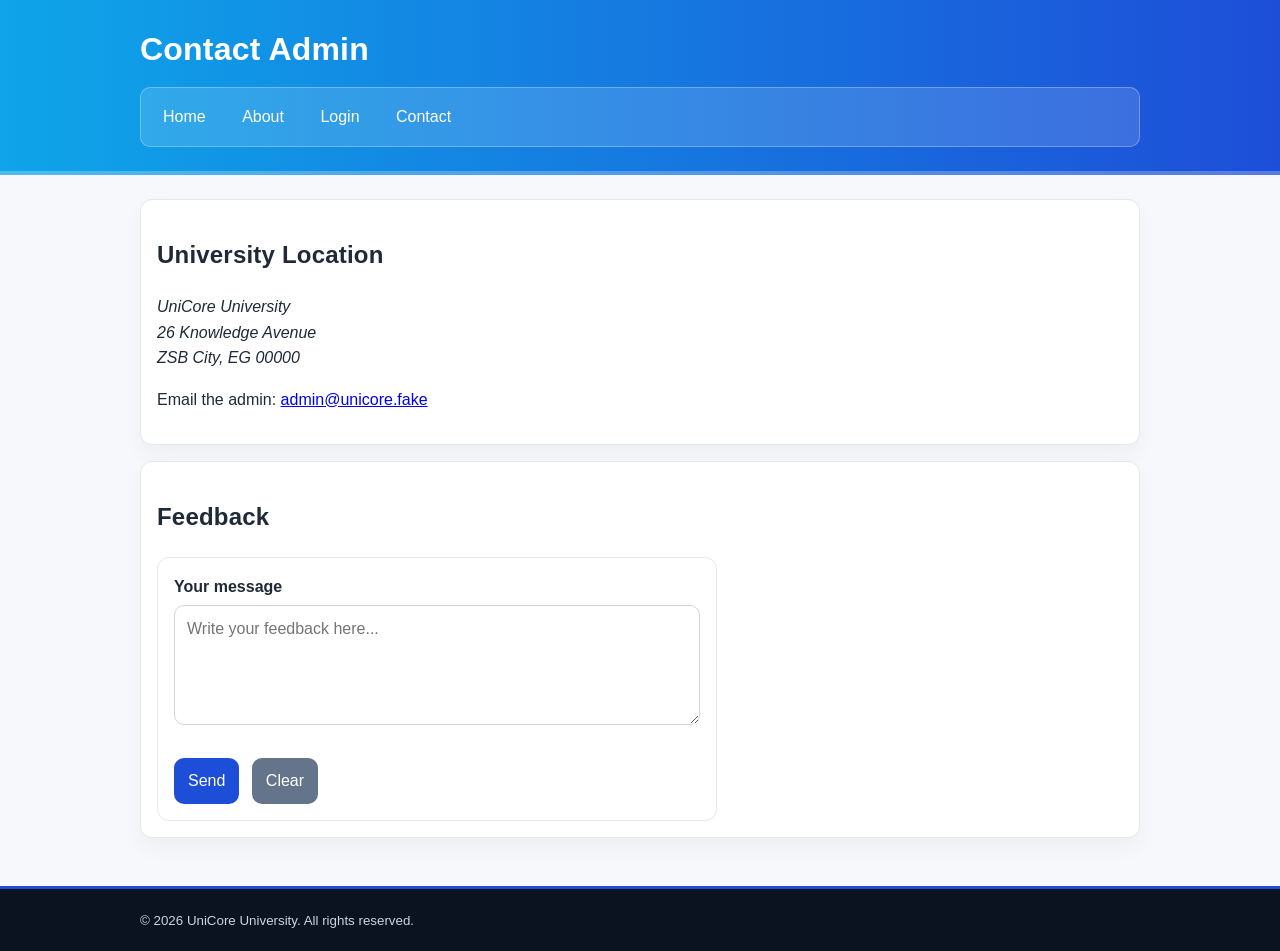
<file: HTML/UniCore_Pages/contact.html>
<!DOCTYPE html>
<html lang="en">
<head>
  <meta charset="UTF-8">
  <meta name="viewport" content="width=device-width, initial-scale=1.0">
  <title>UniCore - Contact Admin</title>
  <link rel="stylesheet" href="style.css">
</head>
<body>
  <header>
    <div class="container">
      <h1>Contact Admin</h1>
      <nav aria-label="Main navigation">
        <a href="index.html">Home</a>
        <a href="index.html#about">About</a>
        <a href="register.html">Login</a>
        <a href="contact.html">Contact</a>
      </nav>
    </div>
  </header>

  <main class="container">
    <section class="card">
      <h2>University Location</h2>
      <address>
        UniCore University<br>
        26 Knowledge Avenue<br>
        ZSB City, EG 00000
      </address>

      <p>
        Email the admin:
        <a href="mailto:admin@unicore.fake">admin@unicore.fake</a>
      </p>
    </section>

    <section class="card" style="margin-top: 16px;">
      <h2>Feedback</h2>
      <form action="#">
        <label for="feedback">Your message</label>
        <textarea id="feedback" name="feedback" placeholder="Write your feedback here..."></textarea>
        <br><br>
        <button type="submit">Send</button>
        <button type="reset">Clear</button>
      </form>
    </section>
  </main>

  <footer>
    <div class="container">
      <small>&copy; 2026 UniCore University. All rights reserved.</small>
    </div>
  </footer>
</body>
</html>
</file>
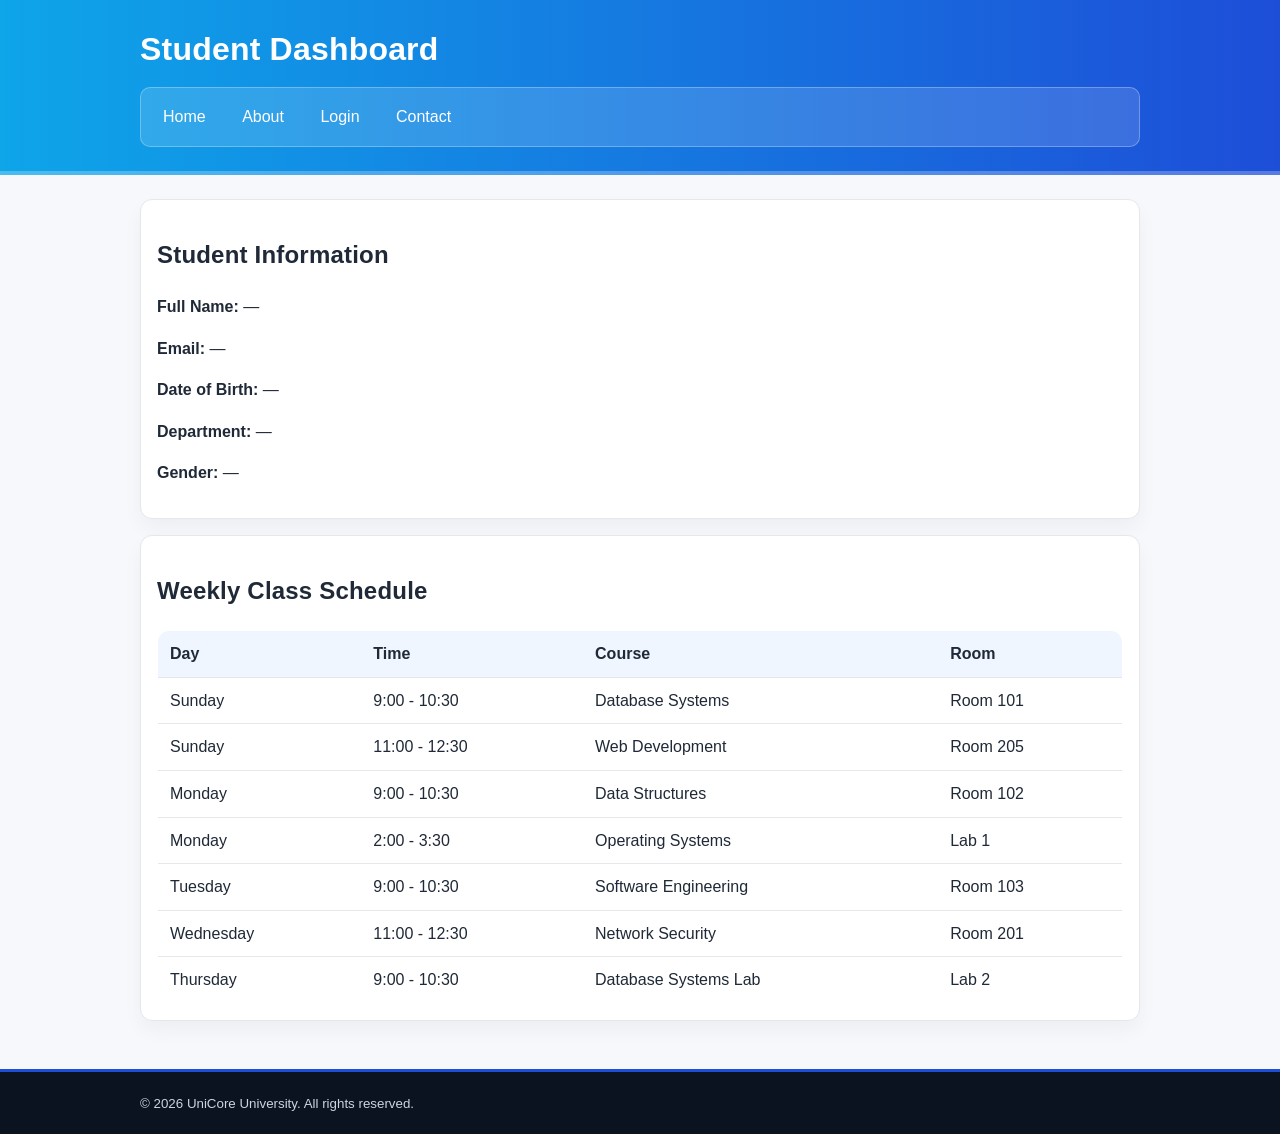
<file: HTML/UniCore_Pages/dashboard.html>
<!DOCTYPE html>
<html lang="en">
<head>
    <meta charset="UTF-8">
    <meta name="viewport" content="width=device-width, initial-scale=1.0">
    <title>Student Dashboard</title>
    <link rel="stylesheet" href="style.css">
</head>
<body>
    <header>
        <div class="container">
            <h1>Student Dashboard</h1>
            <nav aria-label="Main navigation">
                <a href="index.html">Home</a>
                <a href="index.html#about">About</a>
                <a href="register.html">Login</a>
                <a href="contact.html">Contact</a>
            </nav>
        </div>
    </header>

    <main class="container">
        <section class="card">
            <h2>Student Information</h2>
            <p><strong>Full Name:</strong> <span id="display-name">—</span></p>
            <p><strong>Email:</strong> <span id="display-email">—</span></p>
            <p><strong>Date of Birth:</strong> <span id="display-dob">—</span></p>
            <p><strong>Department:</strong> <span id="display-dept">—</span></p>
            <p><strong>Gender:</strong> <span id="display-gender">—</span></p>
        </section>

        <section class="card" style="margin-top: 16px;">
            <h2>Weekly Class Schedule</h2>
            <table>
                <thead>
                    <tr>
                        <th>Day</th>
                        <th>Time</th>
                        <th>Course</th>
                        <th>Room</th>
                    </tr>
                </thead>
                <tbody>
                    <tr>
                        <td>Sunday</td>
                        <td>9:00 - 10:30</td>
                        <td>Database Systems</td>
                        <td>Room 101</td>
                    </tr>
                    <tr>
                        <td>Sunday</td>
                        <td>11:00 - 12:30</td>
                        <td>Web Development</td>
                        <td>Room 205</td>
                    </tr>
                    <tr>
                        <td>Monday</td>
                        <td>9:00 - 10:30</td>
                        <td>Data Structures</td>
                        <td>Room 102</td>
                    </tr>
                    <tr>
                        <td>Monday</td>
                        <td>2:00 - 3:30</td>
                        <td>Operating Systems</td>
                        <td>Lab 1</td>
                    </tr>
                    <tr>
                        <td>Tuesday</td>
                        <td>9:00 - 10:30</td>
                        <td>Software Engineering</td>
                        <td>Room 103</td>
                    </tr>
                    <tr>
                        <td>Wednesday</td>
                        <td>11:00 - 12:30</td>
                        <td>Network Security</td>
                        <td>Room 201</td>
                    </tr>
                    <tr>
                        <td>Thursday</td>
                        <td>9:00 - 10:30</td>
                        <td>Database Systems Lab</td>
                        <td>Lab 2</td>
                    </tr>
                </tbody>
            </table>
        </section>
    </main>

    <footer>
        <div class="container">
            <small>&copy; 2026 UniCore University. All rights reserved.</small>
        </div>
    </footer>
</body>
</html>
</file>
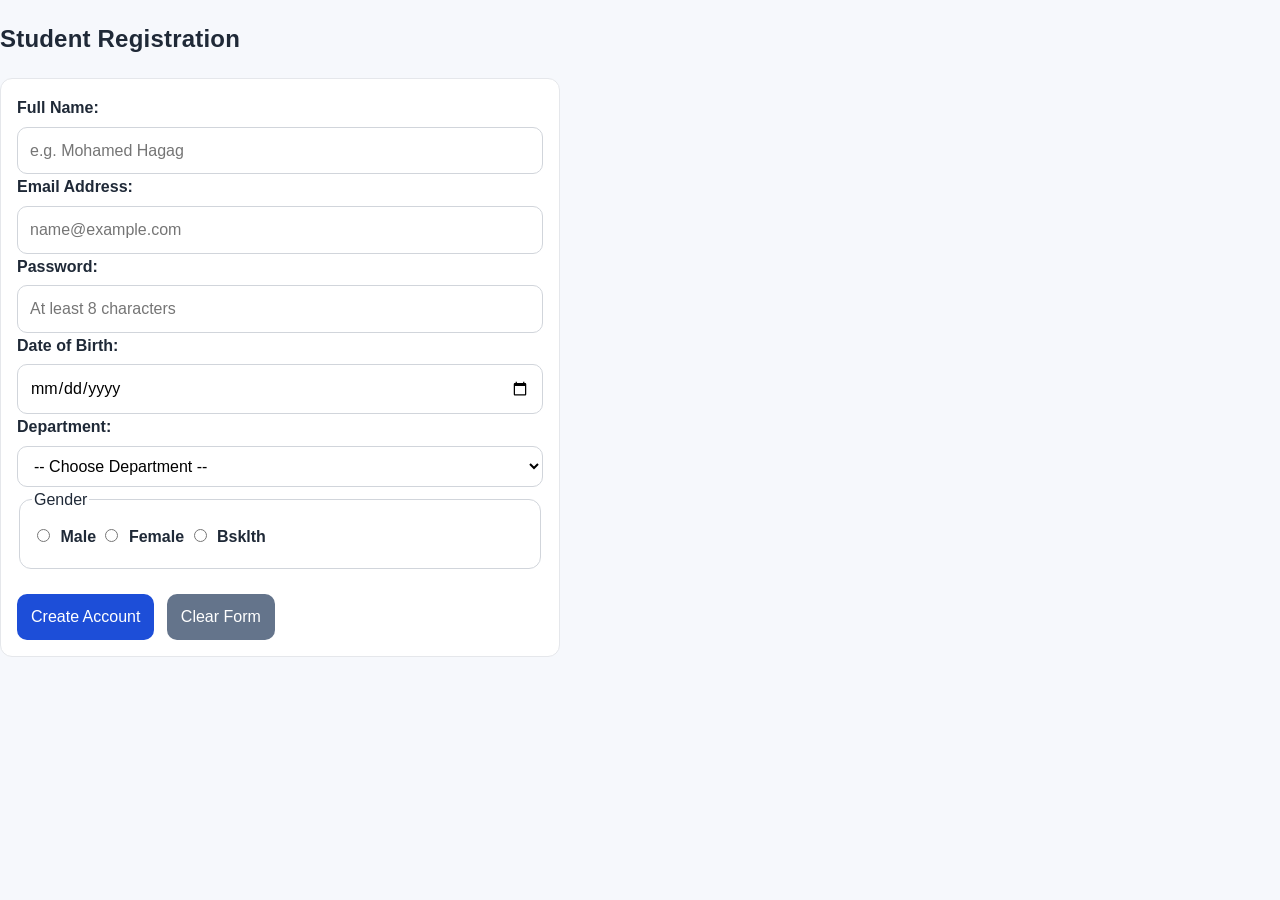
<file: HTML/UniCore_Pages/register.html>
<!DOCTYPE html>
<html lang="en">
<head>
    <meta charset="UTF-8">
    <meta name="viewport" content="width=device-width, initial-scale=1.0">
    <title>Register Form</title>
    <link rel="stylesheet" href="style.css">
</head>
<body>

    <h2>Student Registration</h2>

    <form action="#">

        <div>
            <label for="full_name">Full Name:</label>
            <input type="text" id="full_name" name="full_name" 
                   required maxlength="50" placeholder="e.g. Mohamed Hagag" 
                   autocomplete="name">
        </div>

        <div>
            <label for="user_email">Email Address:</label>
            <input type="email" id="user_email" name="user_email" 
                   required placeholder="name@example.com" 
                   autocomplete="email">
        </div>

        <div>
            <label for="user_pass">Password:</label>
            <input type="password" id="user_pass" name="user_pass" 
                   required minlength="8" maxlength="30" placeholder="At least 8 characters">
                   
        </div>

        <div>
            <label for="dob">Date of Birth:</label>
            <input type="date" id="dob" name="dob" required>
        </div>

        <div>
            <label for="depart">Department:</label>
            <select id="depart" name="department" required>
                <option value="" disabled selected>-- Choose Department --</option>
                <option value="CS">Computer Science (CS)</option>
                <option value="IT">Information Technology (IT)</option>
                <option value="IS">Information Systems (IS)</option>
            </select>
        </div>

        <fieldset>
            <legend>Gender</legend>
            <input type="radio" name="gender" value="Male" id="male" required>
            <label for="male">Male</label>
            
            <input type="radio" name="gender" value="Female" id="female">
            <label for="female">Female</label>
            
            <input type="radio" name="gender" value="bsklth" id="bsklth">
            <label for="bsklth">Bsklth</label>
        </fieldset>

        <br>
        <button type="submit">Create Account</button>
        <button type="reset">Clear Form</button>

    </form>

</body>
</html>
</file>
<file: HTML/UniCore_Pages/style.css>
* {
  box-sizing: border-box;
}

body {
  margin: 0;
  font-family: Arial, Helvetica, sans-serif;
  background: #f6f8fc;
  color: #1f2937;
  line-height: 1.6;
}

.container {
  width: min(1000px, 92%);
  margin: 0 auto;
}

header {
  background: linear-gradient(90deg, #0ea5e9, #1d4ed8);
  color: white;
  padding: 24px 0;
  border-bottom: 4px solid rgba(255, 255, 255, 0.25);
}

header h1,
header h2 {
  margin: 0;
}

nav {
  margin-top: 12px;
  background: rgba(255, 255, 255, 0.14);
  border: 1px solid rgba(255, 255, 255, 0.28);
  border-radius: 10px;
  padding: 10px 12px;
}

nav a {
  color: white;
  text-decoration: none;
  margin-right: 12px;
  padding: 6px 10px;
  border-radius: 8px;
  display: inline-block;
}

nav a:hover,
nav a:focus {
  background: rgba(255, 255, 255, 0.2);
  outline: none;
}

main {
  padding: 24px 0;
}

.card {
  background: white;
  border: 1px solid #e5e7eb;
  border-radius: 12px;
  padding: 16px;
  box-shadow: 0 10px 20px rgba(0, 0, 0, 0.04);
}

.hero-img {
  width: 100%;
  height: auto;
  border-radius: 12px;
  border: 2px solid #e5e7eb;
  display: block;
  margin-top: 12px;
}

h1,
h2 {
  letter-spacing: 0.2px;
}

form {
  background: white;
  border: 1px solid #e5e7eb;
  border-radius: 12px;
  padding: 16px;
  width: min(560px, 100%);
}

label {
  display: inline-block;
  margin-bottom: 6px;
  font-weight: bold;
}

input,
select,
textarea,
button {
  font: inherit;
}

input,
select,
textarea {
  width: 100%;
  padding: 10px 12px;
  border: 1px solid #d1d5db;
  border-radius: 10px;
  background: #ffffff;
}

textarea {
  min-height: 120px;
  resize: vertical;
}

fieldset {
  border: 1px solid #d1d5db;
  border-radius: 12px;
  padding: 12px;
}

fieldset input[type="radio"] {
  width: auto;
  margin-right: 6px;
}

button {
  background: #1d4ed8;
  color: white;
  border: 0;
  padding: 10px 14px;
  border-radius: 10px;
  cursor: pointer;
  margin-right: 8px;
}

button[type="reset"] {
  background: #64748b;
}

button:hover,
button:focus {
  filter: brightness(1.05);
}

table {
  width: 100%;
  border-collapse: collapse;
  background: white;
  border: 1px solid #e5e7eb;
  border-radius: 12px;
  overflow: hidden;
}

th,
td {
  padding: 10px 12px;
  border-bottom: 1px solid #e5e7eb;
  text-align: left;
}

thead th {
  background: #eff6ff;
}

footer {
  margin-top: 24px;
  padding: 18px 0;
  background: #0b1220;
  color: #cbd5e1;
  border-top: 3px solid #1d4ed8;
}

footer a {
  color: #93c5fd;
}

.muted {
  color: #64748b;
}
</file>
